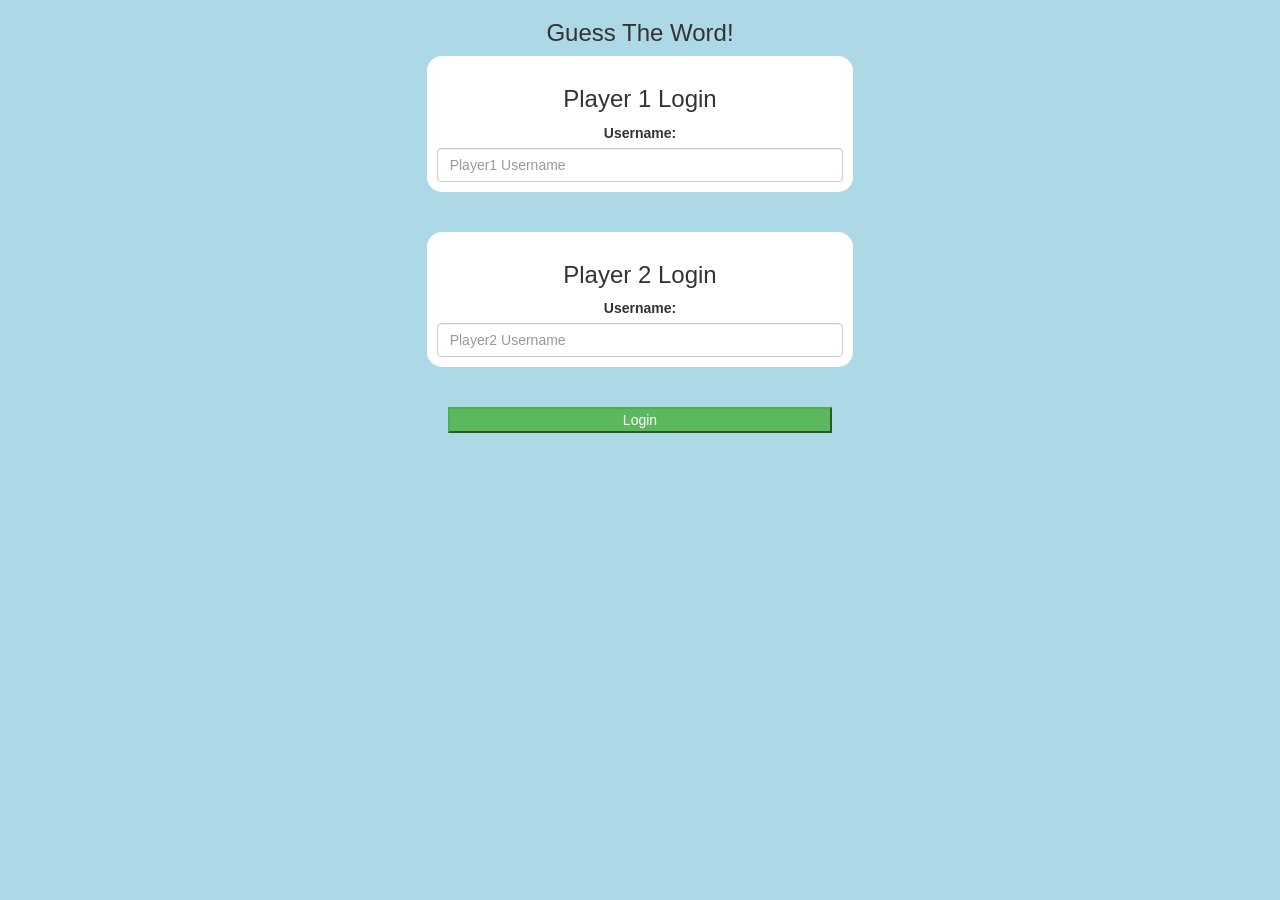
<file: index.html>
<!DOCTYPE html>
<html>
<head>
	<title>Guess The Word</title>

<meta name="viewport" content="width=device-width, initial-scale=1">
<link rel="stylesheet" href="https://maxcdn.bootstrapcdn.com/bootstrap/3.4.0/css/bootstrap.min.css">
<script src="https://ajax.googleapis.com/ajax/libs/jquery/3.4.1/jquery.min.js"></script>
<script src="https://maxcdn.bootstrapcdn.com/bootstrap/3.4.0/js/bootstrap.min.js"></script>

<link rel="stylesheet" type="text/css" href="game.css">

<script src="game_login.js"></script>
</head>
<body>
	<center>
		<h3>Guess The Word!</h3>
		<div class="col-lg-4 col-xs-11 col-sm-8 col-md-8 login_div1">
			<h3>Player 1 Login</h3>
			<label>Username:</label>
			<input type="text" id="player1_name_input" class="form-control" placeholder="Player1 Username">
		</div>
		<br> <br>

		<div class="col-lg-4 col-xs-11 col-sm-8 col-md-8 login_div2">
			<h3>Player 2 Login</h3>
			<label>Username:</label>
			<input type="text" id="player2_name_input" class="form-control" placeholder="Player2 Username">
		</div>

		<br> <br>

		<button class="btn-success" style="width: 30%;" onclick="add_user()">Login</button>
	</center>

</body>
</html>
</file>
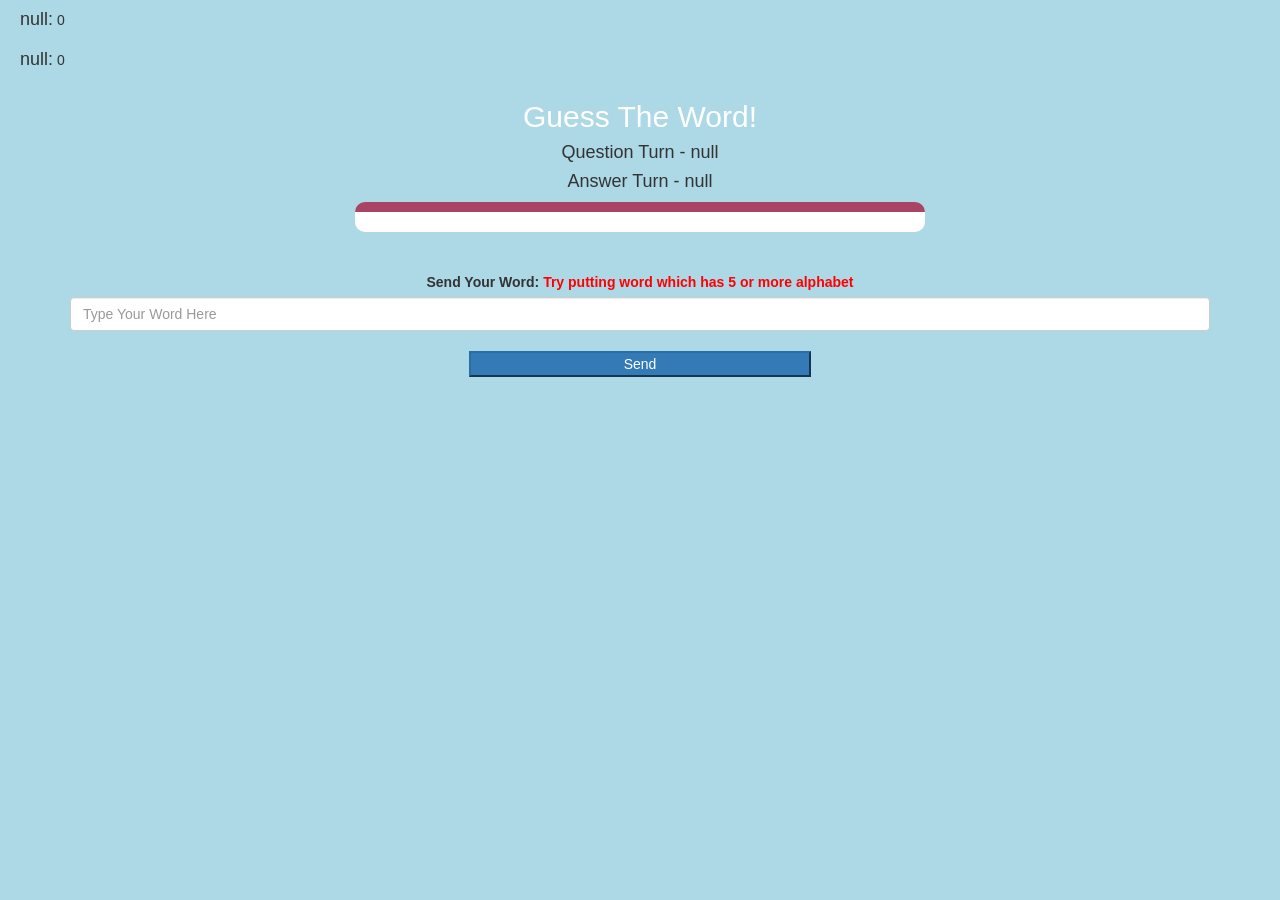
<file: game_page.html>
<!DOCTYPE html>
<html>
<head>
	<title>Guess The Word</title>

<meta name="viewport" content="width=device-width, initial-scale=1">
<link rel="stylesheet" href="https://maxcdn.bootstrapcdn.com/bootstrap/3.4.0/css/bootstrap.min.css">
<script src="https://ajax.googleapis.com/ajax/libs/jquery/3.4.1/jquery.min.js"></script>
<script src="https://maxcdn.bootstrapcdn.com/bootstrap/3.4.0/js/bootstrap.min.js"></script>

<link rel="stylesheet" type="text/css" href="game.css">
</head>
<body>
	<h4 id="player1_name"></h4> <span id="player1_score"></span>
	<br>
	<h4 id="player2_name"></h4> <span id="player2_score"></span>
	

<div class="container">
	<center>
		<h2 style="color: white;">Guess The Word!</h2>
		<h4 id="player_question"></h4>
		<h4 id="player_answer"></h4>
		<div id="output" class="col-lg-6"></div>

		<br>
		<br>

		<label>Send Your Word: <b style="color: red">Try putting word which has 5 or more alphabet</b></label>
		

		<br>
		<input placeholder="Type Your Word Here" id="Word" class="form-control" type="text">
		<br>
		<button  onclick="send()" class="btn-primary" style="width: 30%;">Send</button>

	
	</center>

</div>

<script src="game_page.js"></script>
</body>
</html>
</file>
<file: game.css>
body
{
	background: lightblue;
}

	.login_div1 , .login_div2
	{
		background: white;
		padding: 10px;
		float: none;
		border-radius: 15px;
	}


#player1_name , #player2_name
{
	display: inline-block;
	margin-left: 20px;
}
#word
{
	width: 60%;
}
#word_display
{
	letter-spacing: 5px;
}
#output
{
background: white;
border-radius: 10px;
border-top: 10px solid #AA4465;
padding: 10px;
float: none;
text-align: left;
}
</file>
